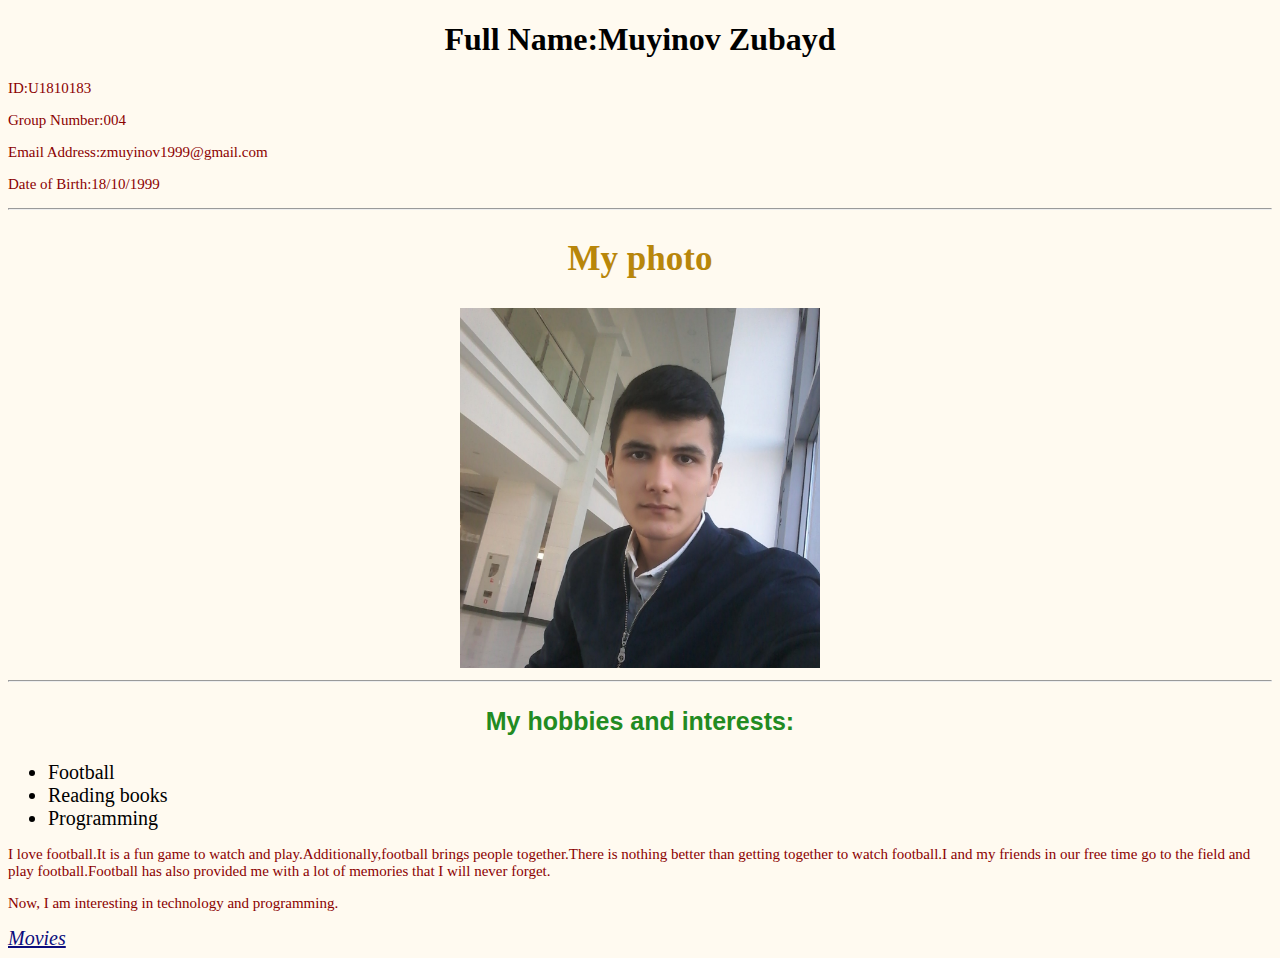
<file: index.html>
<!DOCTYPE html>
<html>
 <head>
     <meta charset="UTF-8"/>
<title>index.html</title>
     <link href="style.css" rel="stylesheet" type="text/css"/>
    </head>
    <body>
        <center>
<h1>Full Name:Muyinov Zubayd</h1>
        </center>
        <p>ID:U1810183</p>
        <p>Group Number:004</p>
        <p>Email Address:zmuyinov1999@gmail.com</p>
        <p>Date of Birth:18/10/1999</p>
        <center>
            <hr>
        <h2>My photo</h2>
        </center>
        <center>
        <img src="20180913_082857.jpg" alt="My picture" width="360" height="360">
        </center>
        <center>
            <hr>
        <h3>My hobbies and interests:</h3>
        </center>
        <ul>
            <li>Football</li>
            <li>Reading books</li>
            <li>Programming</li>
        </ul>
    <p>I love football.It is a fun game to watch and play.Additionally,football brings people together.There is nothing better than getting together to watch football.I and my friends in our free time go to the field and play football.Football has also provided me with a lot of memories that I will never forget.</p>
        <p>Now, I am interesting in technology and programming.
        </p>
        
        <a href="movies.html"><em>Movies</em></a><br/>
    </body>
</html>
</file>
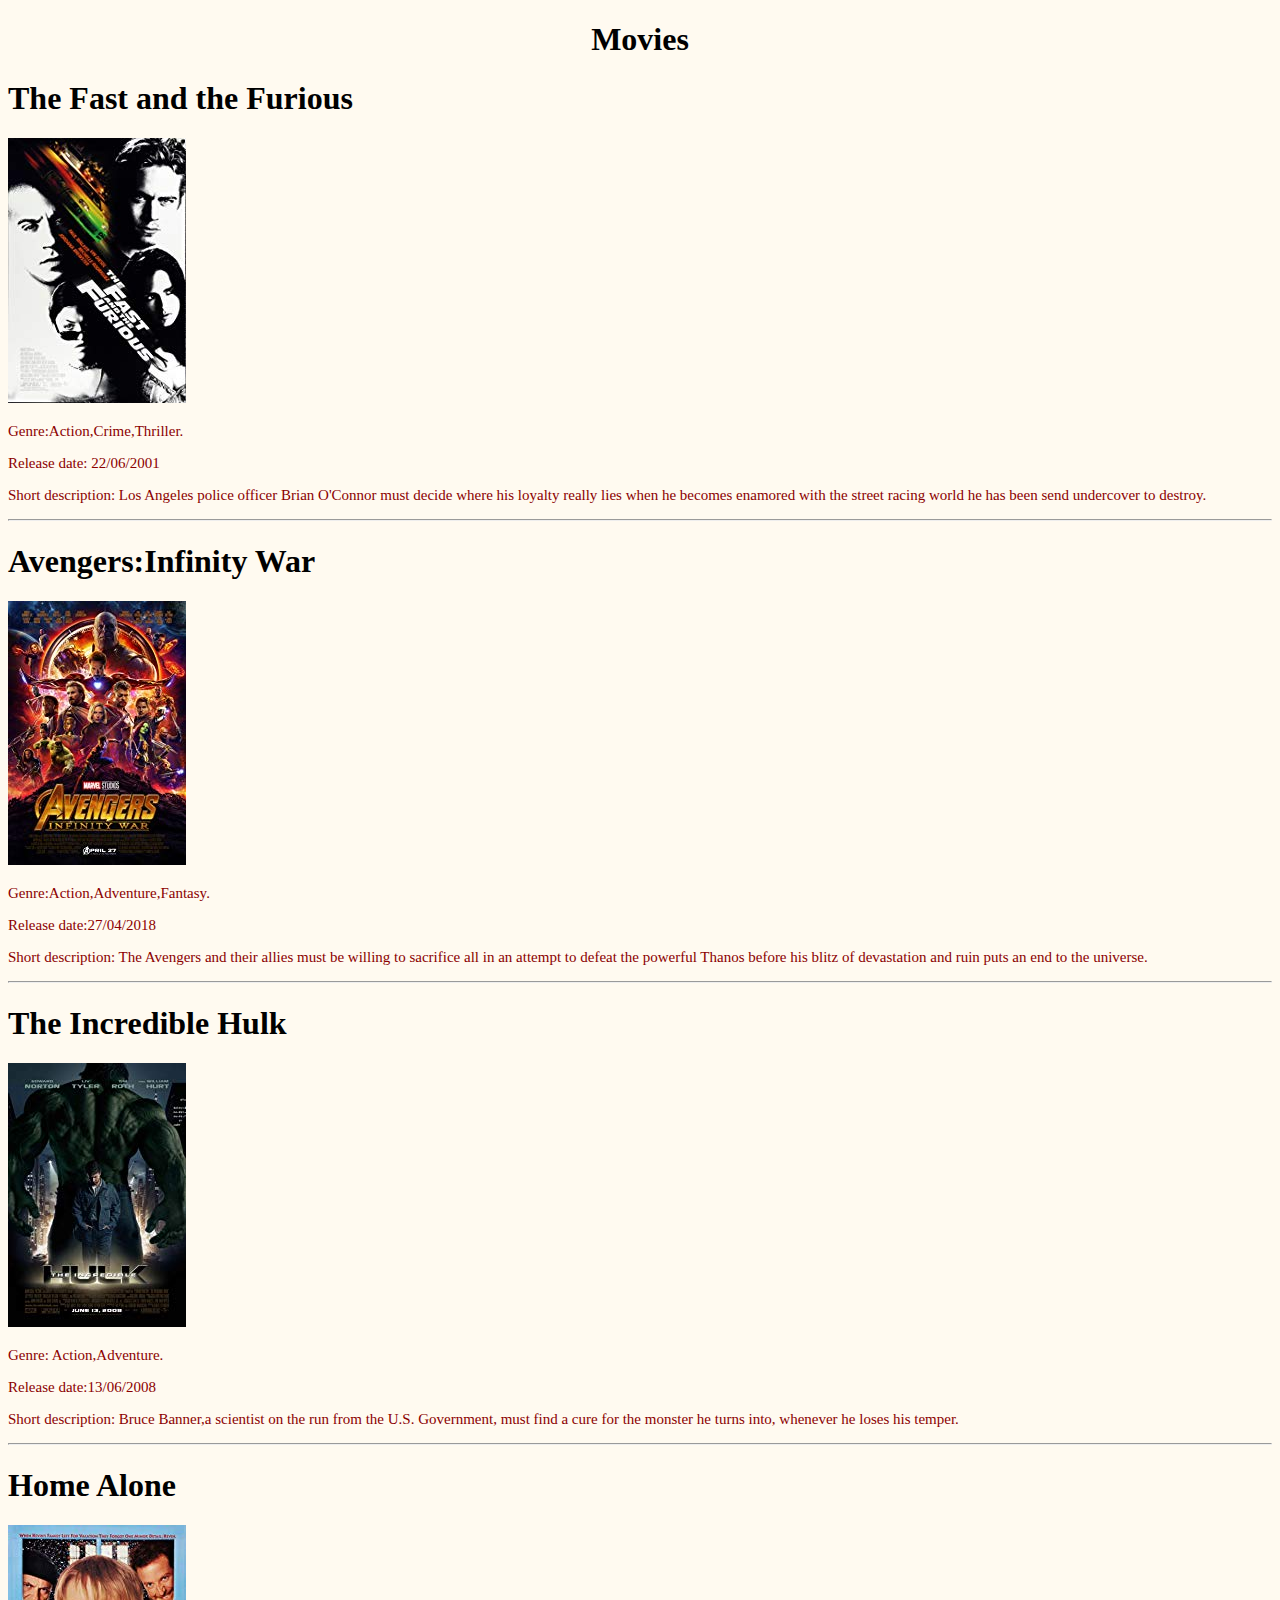
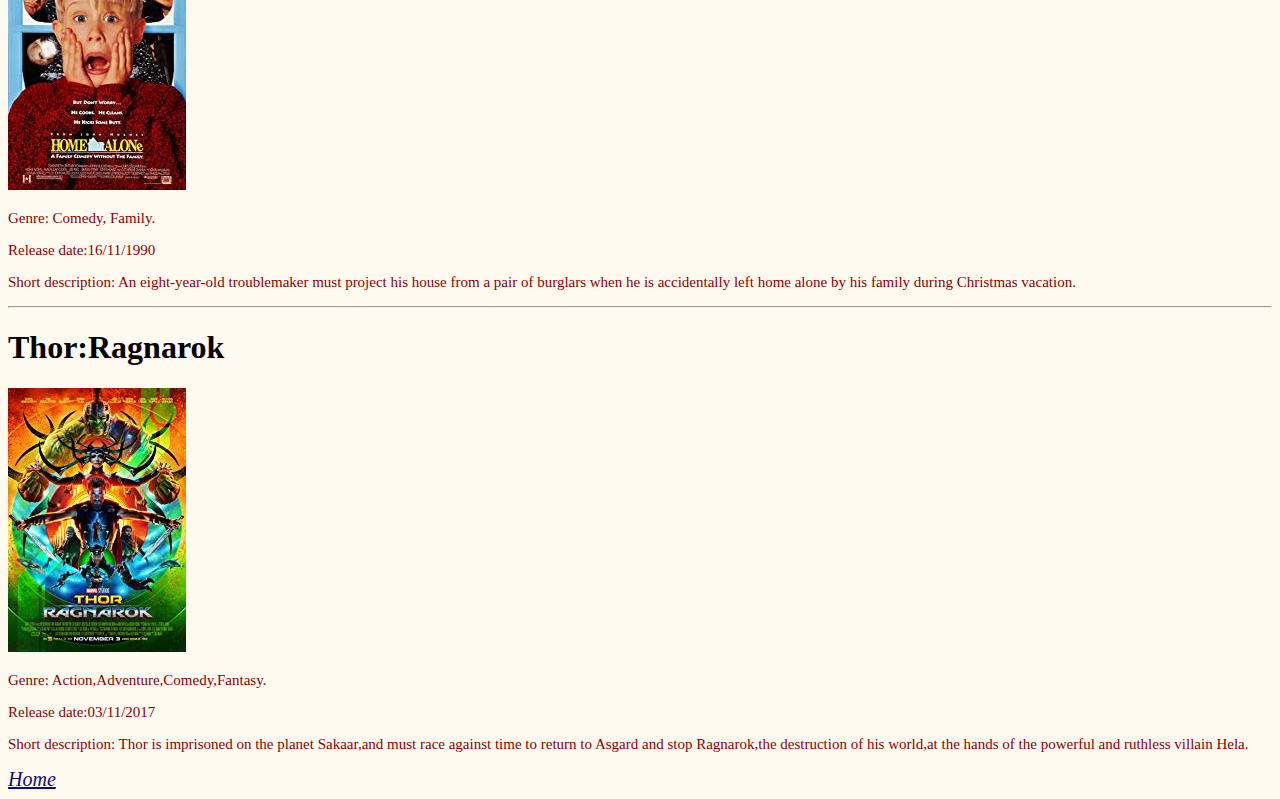
<file: movies.html>
<!DOCTYPE html>
<html>
<head>
    <meta charset="UTF-8"/>
<title>Movies.html</title>
    <link href="style.css" rel="stylesheet" type="text/css"/>
</head>
    <body>
<center>
    <h1>Movies</h1>
</center>
 
        <h1>The Fast and the Furious</h1>
        <a href="https://m.imdb.com/title/tt0232500/?ref=m_nv_sr_4"><img src="Photo 1.jpg"></a>
        <p>Genre:Action,Crime,Thriller.</p>
        <p>Release date: 22/06/2001</p>
        <p>Short description: Los Angeles police officer Brian O'Connor must decide where his loyalty really lies when he becomes enamored with the street racing world he has been send undercover to destroy.</p>
<hr>
        <h1>Avengers:Infinity War</h1>
        <a href="https://m.imdb.com/title/tt4154756/?ref_=fn_al_tt_3"><img src="Photo 2.jpg"></a>
        <p>Genre:Action,Adventure,Fantasy.</p>
        <p>Release date:27/04/2018</p>
        <p>Short description: The Avengers and their allies must be willing to sacrifice all in an attempt to defeat the powerful Thanos before his blitz of devastation and ruin puts an end to the universe.</p>
<hr>
        <h1>The Incredible Hulk</h1>
        <a href="https://m.imdb.com/title/tt0800080/?ref=m_nv_sr_1"><img src="Photo 3.jpg"></a>
        <p>Genre: Action,Adventure.</p>
        <p>Release date:13/06/2008</p>
        <p>Short description: Bruce Banner,a scientist on the run from the U.S. Government, must find a cure for the monster he turns into, whenever he loses his temper.</p>
<hr>  
        <h1>Home Alone</h1>
        <a href="https://m.imdb.com/title/tt0099785/?ref=m_nv_sr_1"><img src="Photo 4.jpg"></a>
        <p>Genre: Comedy, Family.</p>
        <p>Release date:16/11/1990</p>
        <p>Short description: An eight-year-old troublemaker must project his house from a pair of burglars when he is accidentally left home alone by his family during Christmas vacation.</p>
<hr>   
        <h1>Thor:Ragnarok</h1>
        <a href="https://m.imdb.com/title/tt3501632/?ref=m_nv_sr_1"><img src="Photo 5.jpg"></a>
        <p>Genre: Action,Adventure,Comedy,Fantasy.</p>
        <p>Release date:03/11/2017</p>
        <p>Short description: Thor is imprisoned on the planet Sakaar,and must race against time to return to Asgard and stop Ragnarok,the destruction of his world,at the hands of the powerful and ruthless villain Hela.</p>
    
        <a href="index.html"><em>Home</em></a><br/>
    </body>
</html>
</file>
<file: style.css>
a
{
    font-family:"Times New Roman",Georgia,Serif;
    color:#0C0C7E;
text-align:left;
    font-size:20px;
}
body
{
font-family:"cursive";
color:chocolate;
}
h1
{
    color:black;
    font-family:monospace;
    font-size;45px;
}
h2
{
    color:darkgoldenrod;
    font-size:35px;
    font-family:"times";
}
h3
{
    color:forestgreen;
    font-size:25px;
    font-family:"arial";
}
p
{
    color:black;
    font-family:monospace;
    font-size:15px;
}
li
{
    color:black;
    font-family:fantasy;
    font-size:20px;
}
body
{
    font-family:"monospace";
    color:darksalmon;
    background-color:floralwhite;
}
h1
{
    color:black;
    font-family:fantasy;
    font-size;45px;
}
p
{
    color:darkred;
    font-family:fantasy;
    font-size:15px;
    text-align:left;
}
</file>
